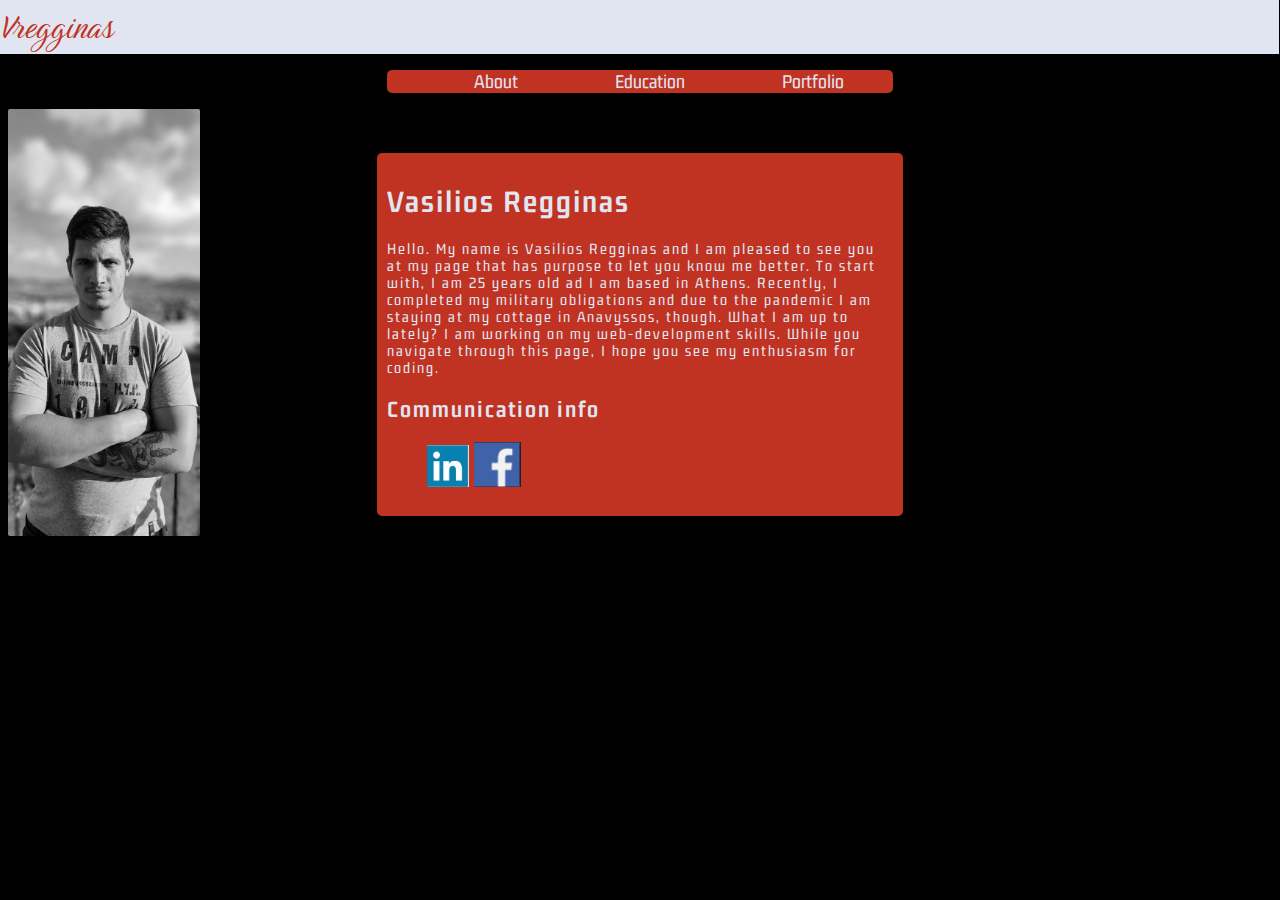
<file: index.html>
<!DOCTYPE html>
<html>
<head>
    <title>Vasilios Regginas</title>
    <meta charset="UTF-8">
    <meta name="keywords" content="Vasilios,Regginas,portfolio,CV,aboutme">
    <meta name="description" content="Vasilios Regginas">
    <meta name="author" content="Vasilios Regginas">
    <meta name="viewport" content="width=device-width, initial-scale=1.0">
   <link rel="stylesheet" href="all.css">
   <link rel="preconnect" href="https://fonts.googleapis.com">
<link rel="preconnect" href="https://fonts.gstatic.com" crossorigin>
<link href="https://fonts.googleapis.com/css2?family=Birthstone&display=swap" rel="stylesheet">
<link rel="preconnect" href="https://fonts.googleapis.com">
<link rel="preconnect" href="https://fonts.gstatic.com" crossorigin>
<link href="https://fonts.googleapis.com/css2?family=Gemunu+Libre&display=swap" rel="stylesheet">
</head>
<body class="bg-dark text-light">
    <header>Vregginas</header>
    <nav class="nav">
        <ul id="nav">
            <li><a href="index.html">About</a></li>
            <li><a href="education.html">Education</a></li>
            <li><a href="portfolio.html">Portfolio</a></li>
          </ul>
    </nav>
    <img id="me" src="me.jpg" alt="me" width="15%">
    <main class="about">
        <h1>Vasilios Regginas</h1>
        <p>Hello. My name is Vasilios Regginas and I am pleased to see you at my page that has purpose to let you know me better. 
            To start with, I am 25 years old ad I am based in Athens.
            Recently, I completed my military obligations and due to the pandemic I am staying at my cottage in Anavyssos, though.
            What I am up to lately? I am working on my web-development skills.
            While you navigate through this page, I hope you see my enthusiasm for coding. </p>
    <section class="email">
        <h2>
            Communication info
        </h2>
        <ul id="com">
            
            <li><a href="https://www.linkedin.com/in/vasilios-regginas-aa329421b/"><img id="link" src="link.jpg" alt="linkedin"></a></li>
            <li><a href="https://www.facebook.com/profile.php?id=100007269078089"><img id="fb" src="fb.jpg" alt="facebook"></a></li>
        </ul>
    </section>        
    </main>
    
</body>

</body>
</html>
</file>
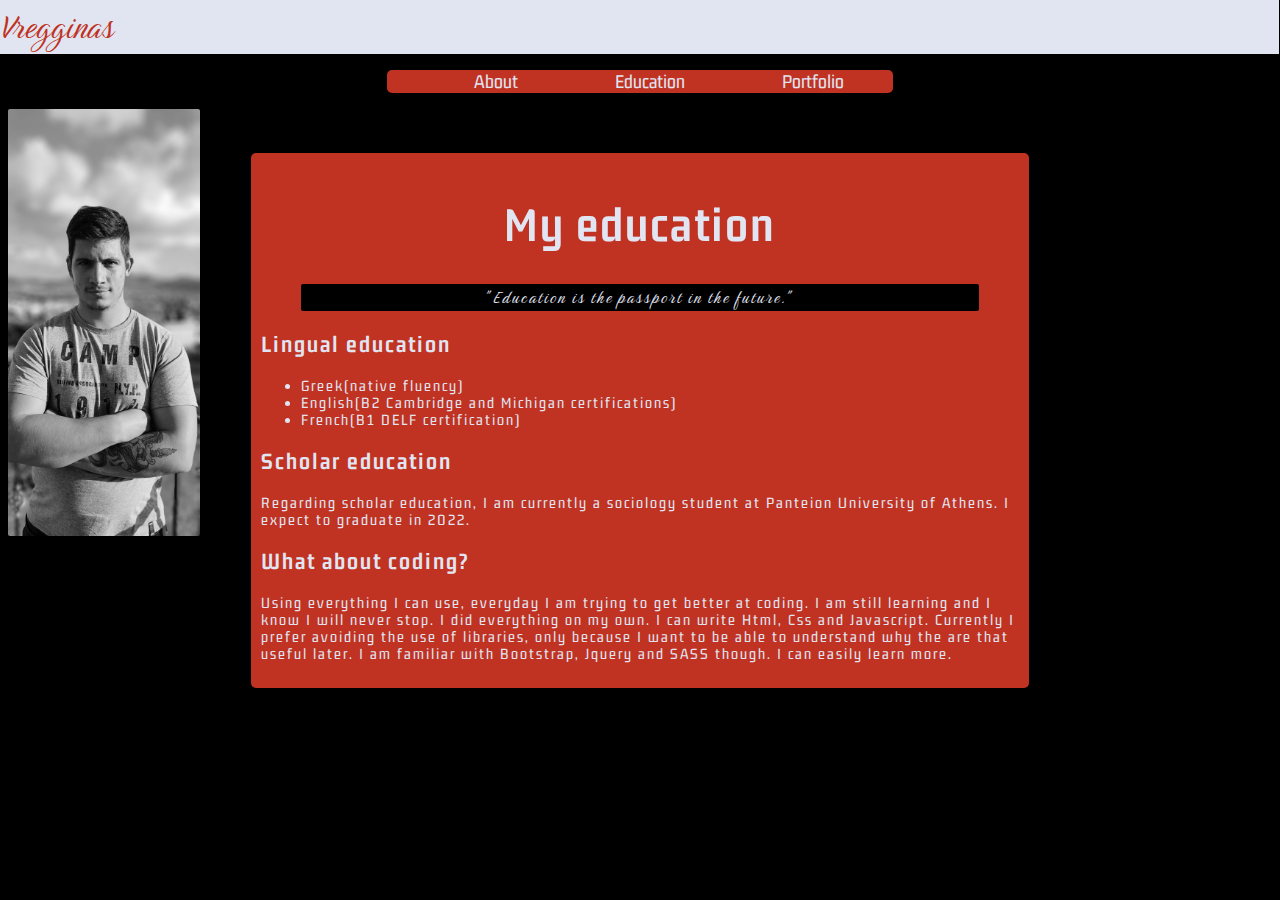
<file: education.html>
<!DOCTYPE html>
<html>
<head>
    <title>Vasilios Regginas</title>
    <meta charset="UTF-8">
    <meta name="keywords" content="Vasilios,Regginas,portfolio,CV,aboutme">
    <meta name="description" content="Vasilios Regginas">
    <meta name="author" content="Vasilios Regginas">
    <meta name="viewport" content="width=device-width, initial-scale=1.0">
    <link rel="stylesheet" href="all.css">
    <link rel="preconnect" href="https://fonts.googleapis.com">
<link rel="preconnect" href="https://fonts.gstatic.com" crossorigin>
<link href="https://fonts.googleapis.com/css2?family=Birthstone&display=swap" rel="stylesheet">
<link rel="preconnect" href="https://fonts.googleapis.com">
<link rel="preconnect" href="https://fonts.gstatic.com" crossorigin>
<link href="https://fonts.googleapis.com/css2?family=Gemunu+Libre&display=swap" rel="stylesheet">
</head>
<body>
    <header class="logo">Vregginas</header>
    <nav class="nav">
        <ul id="nav">
            <li><a href="index.html">About</a></li>
            <li><a href="education.html">Education</a></li>
            <li><a href="portfolio.html">Portfolio</a></li>
          </ul>
    </nav>
    <img id="me" src="me.jpg" alt="me" width="15%">
    <main class="Education">
        
            <h1 id="ed">My education</h1>
            <blockquote>"Education is the passport in the future."</blockquote>
            
            <section class="lang">
                <h2>Lingual education</h2>
                <ul>
                    <li>Greek(native fluency)</li>
                    <li>English(B2 Cambridge and Michigan certifications)</li>
                    <li>French(B1 DELF certification)</li>
                </ul>
            </section> 
            <section class="uni">
                <h2>Scholar education</h2>
                <p>Regarding scholar education, I am currently a sociology student at Panteion University of Athens.
                     I expect to graduate in 2022.</p>
            </section>
            <section class="code">
                <h2>What about coding?</h2>
                <p>Using everything I can use, everyday I am trying to get better at coding. I am still learning and I know I will never stop.
                    I did everything on my own.
                    I can write Html, Css and Javascript.
                    Currently I prefer avoiding the use of libraries, only because I want to be able to understand why the are that useful later.
                    I am familiar with Bootstrap, Jquery and SASS though. I can easily learn more.
                </p>
            </section>
            
    
        
    </main>
</body>

</body>
</html>
</file>
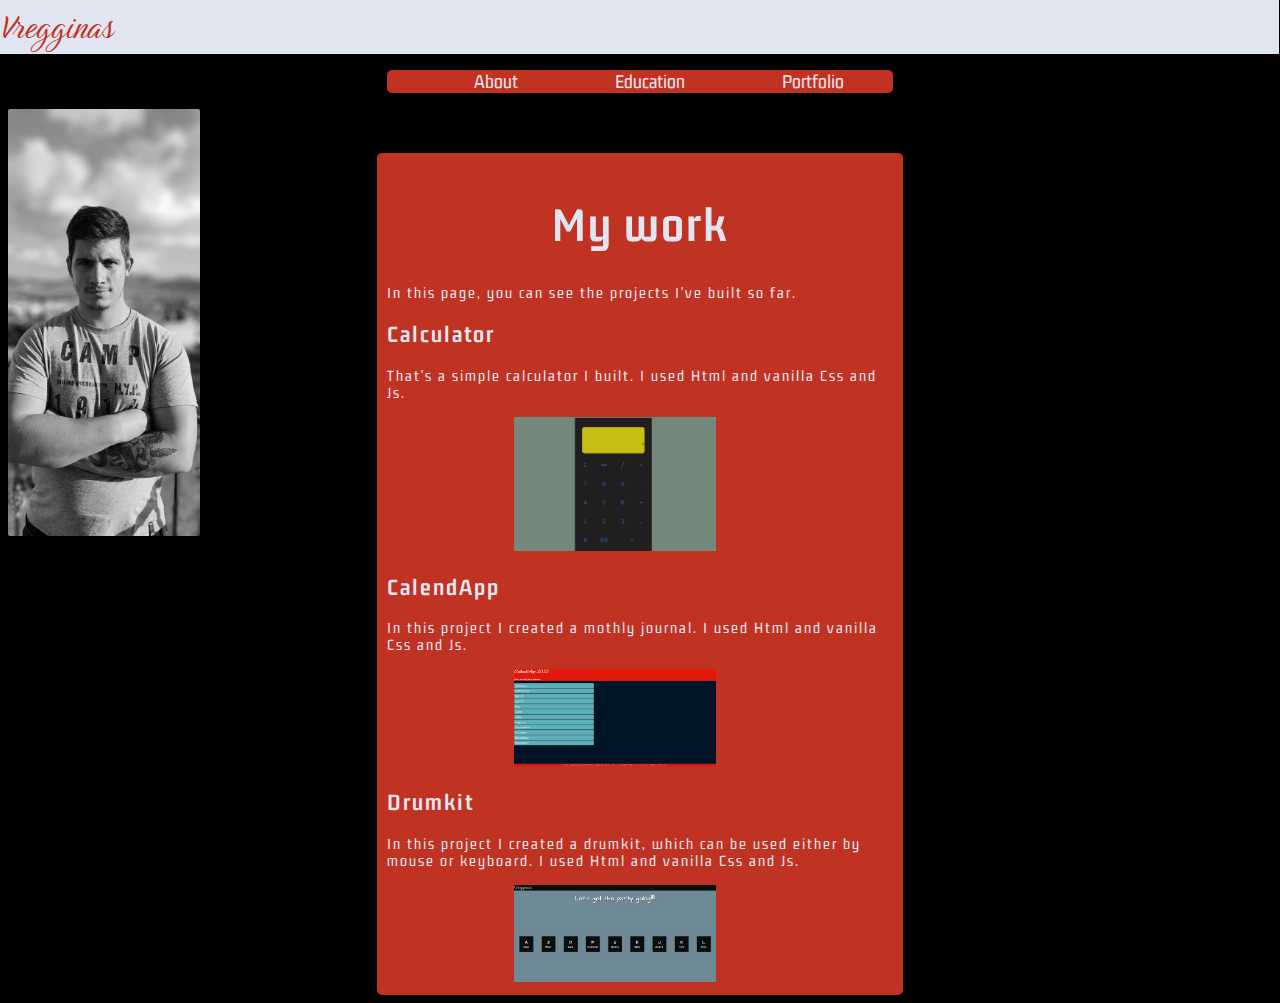
<file: portfolio.html>
<!DOCTYPE html>
<html>
<head>
    <title>Vasilios Regginas</title>
    <meta charset="UTF-8">
    <meta name="keywords" content="Vasilios,Regginas,portfolio,CV,aboutme">
    <meta name="description" content="Vasilios Regginas">
    <meta name="author" content="Vasilios Regginas">
    <meta name="viewport" content="width=device-width, initial-scale=1.0">
    <link rel="stylesheet" href="all.css">
    <link rel="preconnect" href="https://fonts.googleapis.com">
<link rel="preconnect" href="https://fonts.gstatic.com" crossorigin>
<link href="https://fonts.googleapis.com/css2?family=Birthstone&display=swap" rel="stylesheet">
<link rel="preconnect" href="https://fonts.googleapis.com">
<link rel="preconnect" href="https://fonts.gstatic.com" crossorigin>
<link href="https://fonts.googleapis.com/css2?family=Gemunu+Libre&display=swap" rel="stylesheet">
</head>
<body>
    <header class="logo">Vregginas</header>
    <nav class="nav">
        <ul id="nav">
            <li><a href="index.html">About</a></li>
            <li><a href="education.html">Education</a></li>
            <li><a href="portfolio.html">Portfolio</a></li>
            
          </ul>
    </nav>
    <img id="me" src="me.jpg" alt="me" width="15%">
    <main class="portfolio">
        <h1 id="port">My work</h1>
        <p>In this page, you can see the projects I've built so far.</p>
       <h2>Calculator</h2>
       <p>That's a simple calculator I built. I used Html and vanilla Css and Js.</p>
       <a href="https://vregginas.github.io/calculator/"><img src="calculator.jpg" alt="calculator" width="40%" id="calc"></a>
      
    <h2>CalendApp</h2>
       <p>In this project I created a mothly journal. I used Html and vanilla Css and Js.</p>
       <a href="https://vregginas.github.io/calendapp2021/"><img src="calend.jpg" alt="calendapp" width="40%" id="calend"></a>
    <h2>Drumkit</h2>
       <p>In this project I created a drumkit, which can be used either by mouse or keyboard. I used Html and vanilla Css and Js.</p>
       <a href="https://vregginas.github.io/drumkit/"><img src="drum.JPG" alt="drumkit" width="40%" id="calend"></a>    
    </main>
</body>

</body>
</html>
</file>
<file: all.css>
body{
    background-color:black;
    
}
header{
    background-color: #E1E5F2;
    width: 101.2%;
    margin-left: -8px;
    margin-right: -5px;
    margin-top: -8px;
    font-size:40px;
    font-family: 'Birthstone', cursive;
    word-spacing: 4px;
    color: #C03221;
    
    
    
}
nav{
    background-color: #C03221;
    margin:auto;
    width:40%;
    border-radius: 5px;
    
}
#nav li{display: inline;
        font-size: 20px;
        margin:10%;
        
        
        
        
}
#nav a{
    color:#E1E5F2;
    text-decoration:none;
    font-family: 'Gemunu Libre', sans-serif;
    text-align: center;
}
#nav a:hover{
    color:black;
}
#me{
    float:left;
    position:fixed;
    border-radius: 2px;
    
}
main{
    background-color: #C03221;
    color:#E1E5F2;
    font-family: 'Gemunu Libre', sans-serif;

}
.about{
    width:40%;
    margin: auto;
    padding: 10px;
    letter-spacing: 2px;
    border-radius: 5px;
    margin-top: 60px;
    
}
.Education{
    width:60%;
    margin: auto;
    padding: 10px;
    letter-spacing: 2px;
    border-radius: 5px;
    margin-top: 60px;
    
}
#ed{
    text-align: center;
    font-size: 50px;
    
}
blockquote{
    font-family: 'Birthstone', cursive;
    font-size: 20px;
    background-color: black;
    border-radius: 2px;
    text-align: center;
}
.portfolio{
    width:40%;
    margin: auto;
    padding: 10px;
    letter-spacing: 2px;
    border-radius: 5px;
    margin-top: 60px;
}
#port{
    text-align: center;
    font-size: 50px;
}    
#calc{
    margin-left: 25%;
}
#calc:hover{
    border: solid #E1E5F2 2px ;
    border-radius: 3px;
}
#calend{
    margin-left: 25%;
}
#calend:hover{
    border: solid #E1E5F2 2px ;
    border-radius: 3px;
}
#com li{
    list-style: none;
    display:inline;
}
#fb{
    width:10%;
    
}
#fb:hover{
    border:solid #E1E5F2 2px;
}
#link{
    width:9%;
   
}
#link:hover{
    border:solid #E1E5F2 2px;
}
</file>
